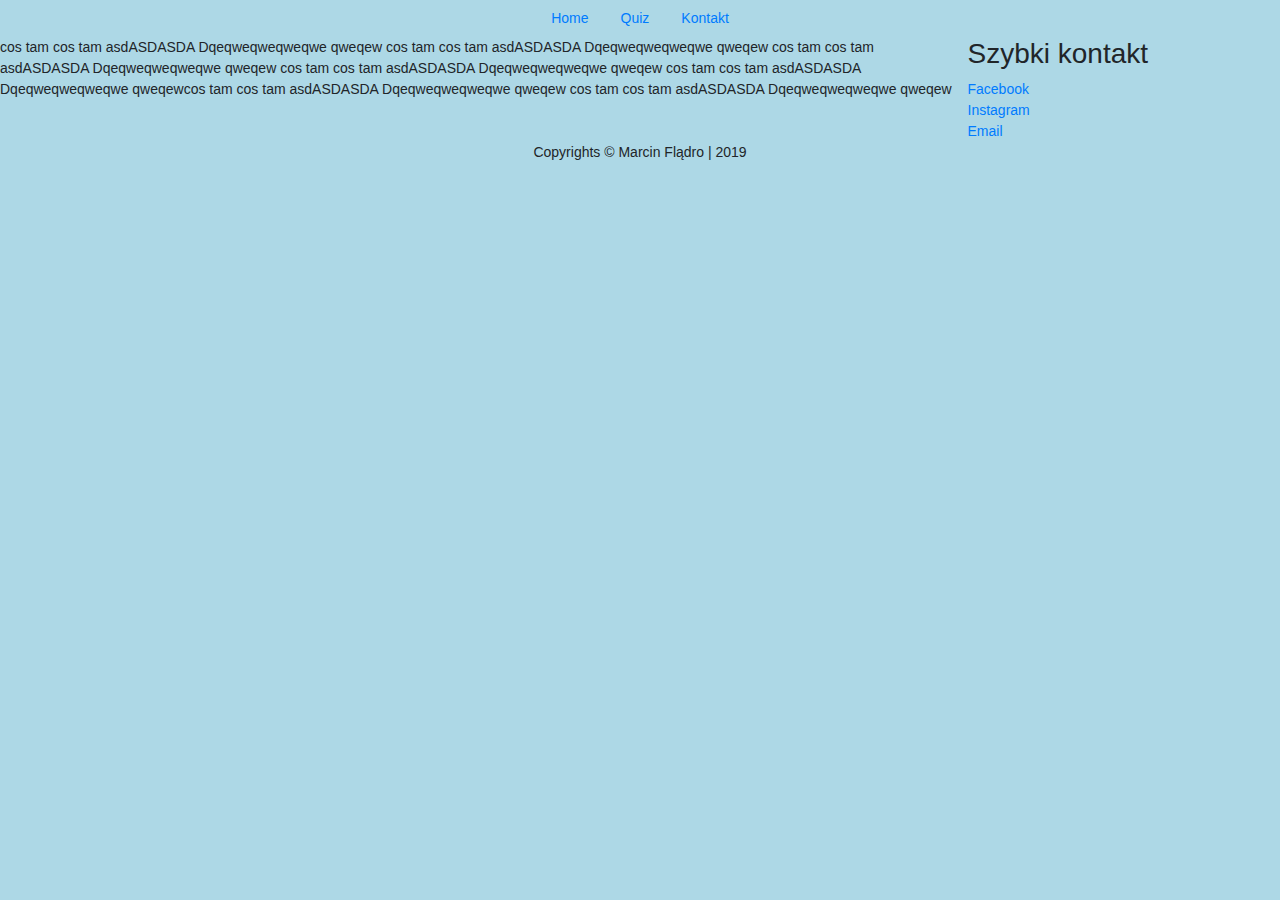
<file: index.html>
<!DOCTYPE html>
<html lang="en">
  <head>
    <meta charset="UTF-8" />

    <link
      rel="stylesheet"
      href="https://stackpath.bootstrapcdn.com/bootstrap/4.3.1/css/bootstrap.min.css"
      integrity="sha384-ggOyR0iXCbMQv3Xipma34MD+dH/1fQ784/j6cY/iJTQUOhcWr7x9JvoRxT2MZw1T"
      crossorigin="anonymous"
    />
    <link rel="stylesheet" type="text/css" href="css/style.css" />
    <title>Very original title by Marcin Fladro</title>
  </head>
  <body>
    <div id="navbar"></div>

    <div class="row">
      <div class="col-9">
        <p>
          cos tam cos tam asdASDASDA Dqeqweqweqweqwe qweqew cos tam cos tam
          asdASDASDA Dqeqweqweqweqwe qweqew cos tam cos tam asdASDASDA
          Dqeqweqweqweqwe qweqew cos tam cos tam asdASDASDA Dqeqweqweqweqwe
          qweqew cos tam cos tam asdASDASDA Dqeqweqweqweqwe qweqewcos tam cos
          tam asdASDASDA Dqeqweqweqweqwe qweqew cos tam cos tam asdASDASDA
          Dqeqweqweqweqwe qweqew
        </p>
      </div>
      <div class="column">
        <h3>Szybki kontakt</h3>
        <div>
          <i class="fa fa-facebook-official" aria-hidden="true"></i>
          <a
            href="http://facebook.com"
            target="_blank"
            rel="noopener noreferrer"
            >Facebook</a
          >
        </div>
        <div>
          <i class="fa fa-instagram" aria-hidden="true"></i>
          <a
            href="http://instagram.com"
            target="_blank"
            rel="noopener noreferrer"
            >Instagram</a
          >
        </div>
        <div>
          <i class="fa fa-reply" aria-hidden="true"></i>
          <a href="http://gmail.com" target="_blank" rel="noopener noreferrer"
            >Email</a
          >
        </div>
      </div>
    </div>

    <div id="up-button"></div>

    <footer class="centerer">
      Copyrights &copy; Marcin Flądro | 2019
    </footer>

    <script src="js/navbar.js"></script>
    <script src="js/scroll.js"></script>
  </body>
</html>
</file>
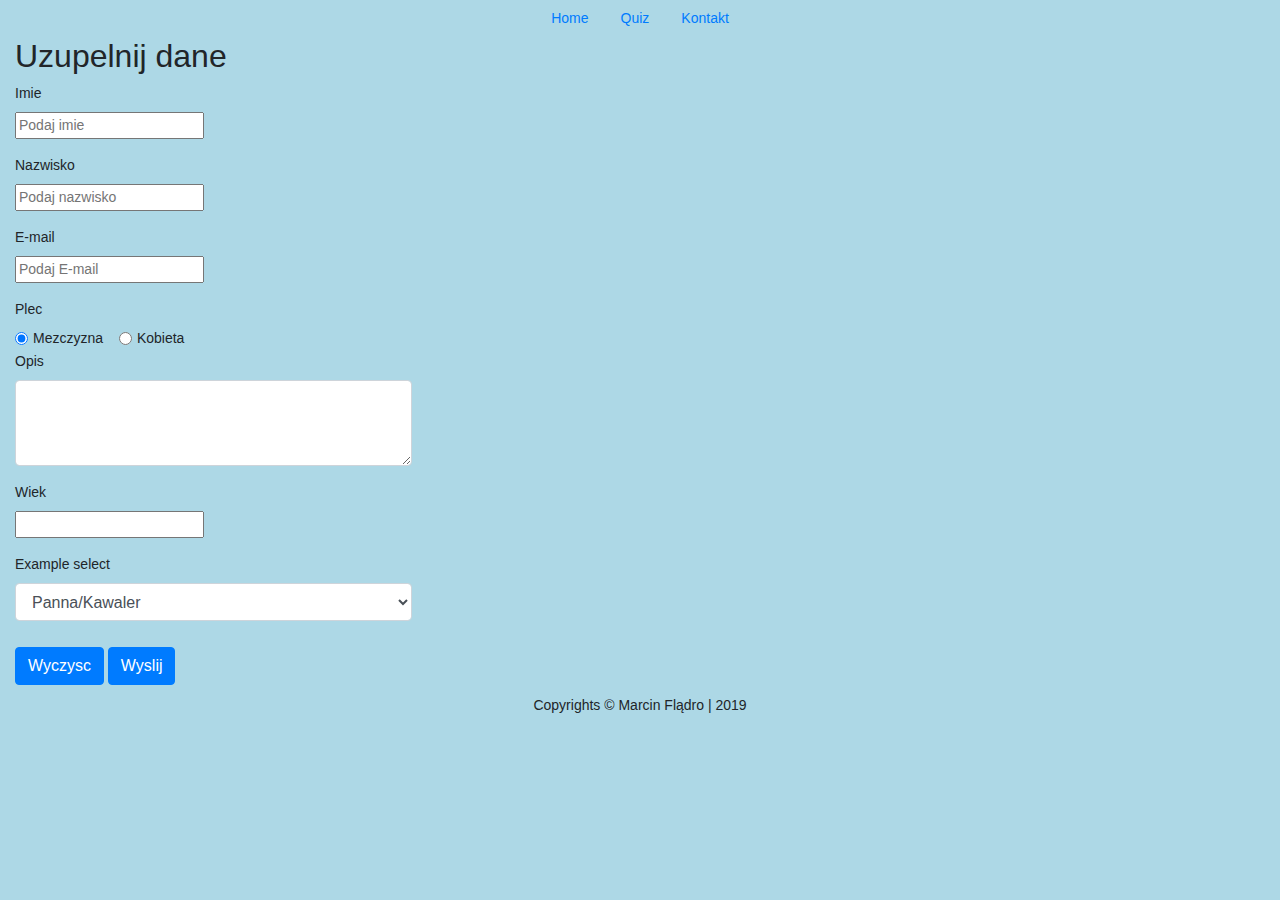
<file: contact.html>
<!DOCTYPE html>
<html lang="en">
  <head>
    <meta charset="UTF-8" />

    <link
      rel="stylesheet"
      href="https://stackpath.bootstrapcdn.com/bootstrap/4.3.1/css/bootstrap.min.css"
      integrity="sha384-ggOyR0iXCbMQv3Xipma34MD+dH/1fQ784/j6cY/iJTQUOhcWr7x9JvoRxT2MZw1T"
      crossorigin="anonymous"
    />
    <link rel="stylesheet" type="text/css" href="css/style.css" />
    <title>Very original title by Marcin Fladro</title>
  </head>
  <body>
    <div id="navbar"></div>
    <form class="contact-form col-4">
      <h2>Uzupelnij dane</h2>
      <div class="form-group">
        <label for="fname">Imie</label>
        <div></div>
        <input
          type="text"
          class="form control"
          id="fname"
          placeholder="Podaj imie"
        />
      </div>
      <div class="form-group">
        <label for="lname">Nazwisko</label>
        <div></div>
        <input
          type="text"
          class="form control"
          id="lname"
          placeholder="Podaj nazwisko"
        />
      </div>
      <div class="form-group">
        <label for="email">E-mail</label>
        <div></div>
        <input
          type="email"
          class="form control"
          id="email"
          aria-describedby="emailHelp"
          placeholder="Podaj E-mail"
        />
      </div>
      <label>Plec</label>
      <div></div>
      <div class="form-check form-check-inline">
        <input
          class="form-check-input"
          type="radio"
          name="exampleRadios"
          id="male"
          value="option1"
          checked
        />
        <label class="form-check-label" for="exampleRadios1">
          Mezczyzna
        </label>
      </div>
      <div class="form-check form-check-inline">
        <input
          class="form-check-input"
          type="radio"
          name="exampleRadios"
          id="female"
          value="option2"
        />
        <label class="form-check-label" for="exampleRadios2">
          Kobieta
        </label>
      </div>
      <div class="form-group ">
        <label for="description">Opis</label>
        <textarea class="form-control" id="description" rows="3"></textarea>
      </div>
      <div class="form-group">
        <label for="age">Wiek</label>
        <div></div>
        <input type="number" id="age" checked />
      </div>
      <div class="form-group">
        <label for="exampleFormControlSelect1">Example select</label>
        <select class="form-control" id="exampleFormControlSelect1">
          <option>Panna/Kawaler</option>
          <option>Mezatka/Zonaty</option>
        </select>
      </div>
      <div class="buttons">
        <button type="reset" class="btn btn-primary">Wyczysc</button>
        <button type="submit" class="btn btn-primary">Wyslij</button>
      </div>
    </form>

    <div id="up-button"></div>

    <footer class="centerer">
      Copyrights &copy; Marcin Flądro | 2019
    </footer>

    <script src="js/navbar.js"></script>
    <script src="js/scroll.js"></script>
  </body>
</html>
</file>
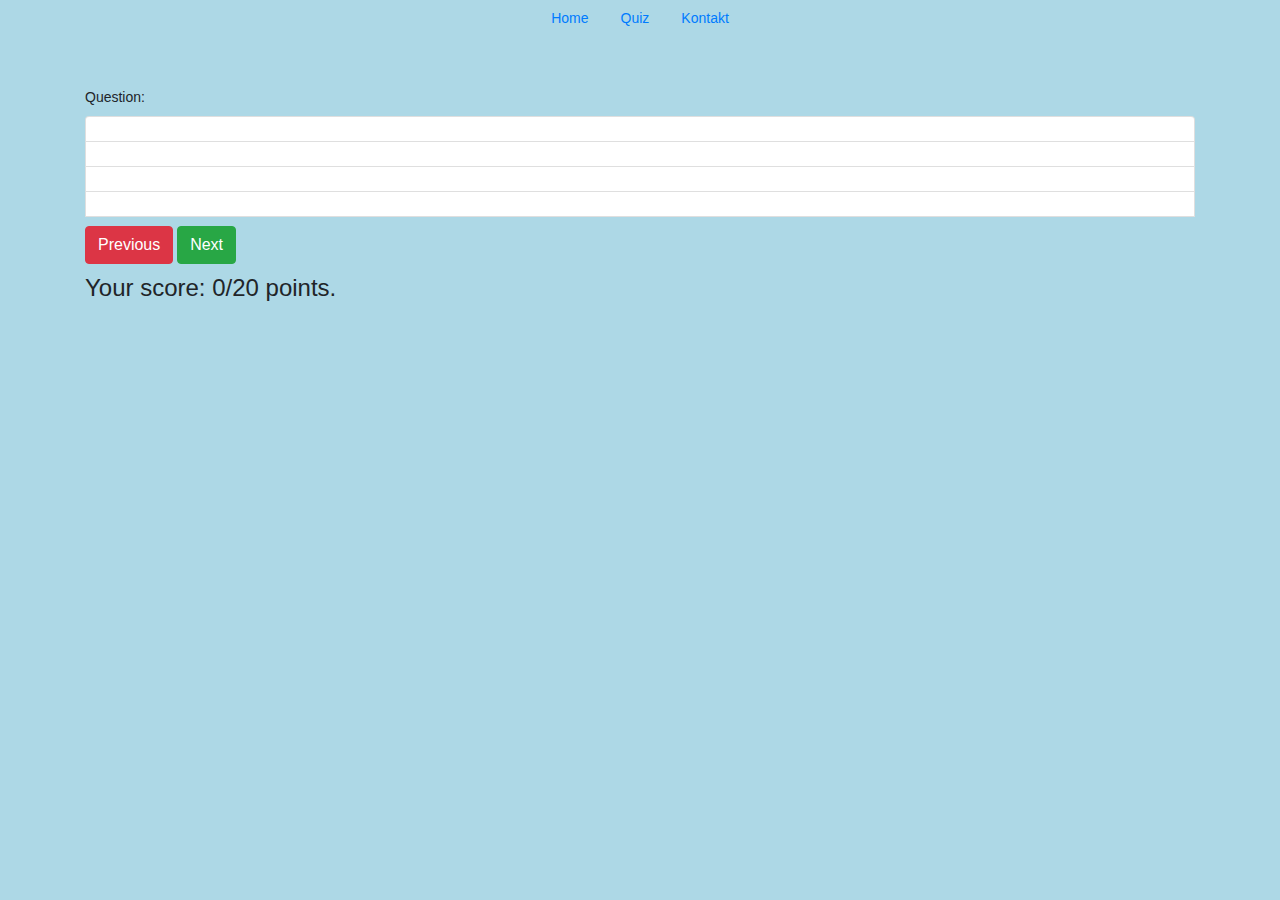
<file: quiz.html>
<!DOCTYPE html>
<html lang="en">
  <head>
    <meta charset="UTF-8" />
    <title>Very original title by Marcin Fladro</title>
    <link
      rel="stylesheet"
      href="https://stackpath.bootstrapcdn.com/bootstrap/4.3.1/css/bootstrap.min.css"
      integrity="sha384-ggOyR0iXCbMQv3Xipma34MD+dH/1fQ784/j6cY/iJTQUOhcWr7x9JvoRxT2MZw1T"
      crossorigin="anonymous"
    />
    <link rel="stylesheet" href="css/style.css" />
  </head>
  <body>
    <div id="navbar"></div>

    <div class="container list">
      Question: <span id="index"></span>
      <h4 class="question"></h4>

      <span Answers:
      <ul class="list-group">
        <li class="list-group-item"></li>
        <li class="list-group-item"></li>
        <li class="list-group-item"></li>
        <li class="list-group-item"></li>
      </ul>

      <div class="buttons">
        <button class="btn btn-danger previous">Previous</button>
        <button class="btn btn-success next">Next</button>
      </div>

      <h4>Your score: <span class="score">0</span>/20 points.</h4>
    </div>
    <div class="container results" style="display: none">
      <div class="btn-group-custom">
        <button class="btn btn-success btn-custom restart">Retake quiz</button>
      </div>
      <p></p>
      <div class="score">
        <table class="table table-striped">
          <thead>
            <tr>
              <th>#</th>
              <th>Point/20</th>
              <th>Average</th>
            </tr>
          </thead>
          <tbody>
            <tr>
              <th scope="row">Your score</th>
              <td class="userScorePoint"></td>
              <td class="average"></td>
            </tr>
          </tbody>
        </table>
      </div>
    </div>

    <div id="up-button"></div>

    <script src="js/scroll.js"></script>
    <script src="js/navbar.js"></script>
    <script src="js/script.js"></script>
  </body>
</html>
</file>
<file: css/style.css>
body {
  background-color: lightblue;
  width: 100%;
  font-size: 14px;
}

li {
  display: inline;
}

.centerer {
  display: flex;
  flex-direction: row;
  justify-content: center;
}

.scroll {
  position: fixed;
  bottom: 15px;
  right: 15px;
  display: none;
}

html {
  scroll-behavior: smooth;
}

.container {
  margin-top: 50px;
}

.list-group-item {
  cursor: pointer;
}

.correct {
  background-color: #289a27;
}

.incorrect {
  background-color: #c41a21;
}

.buttons {
  padding: 10px 10px 10px 0;
}
</file>
